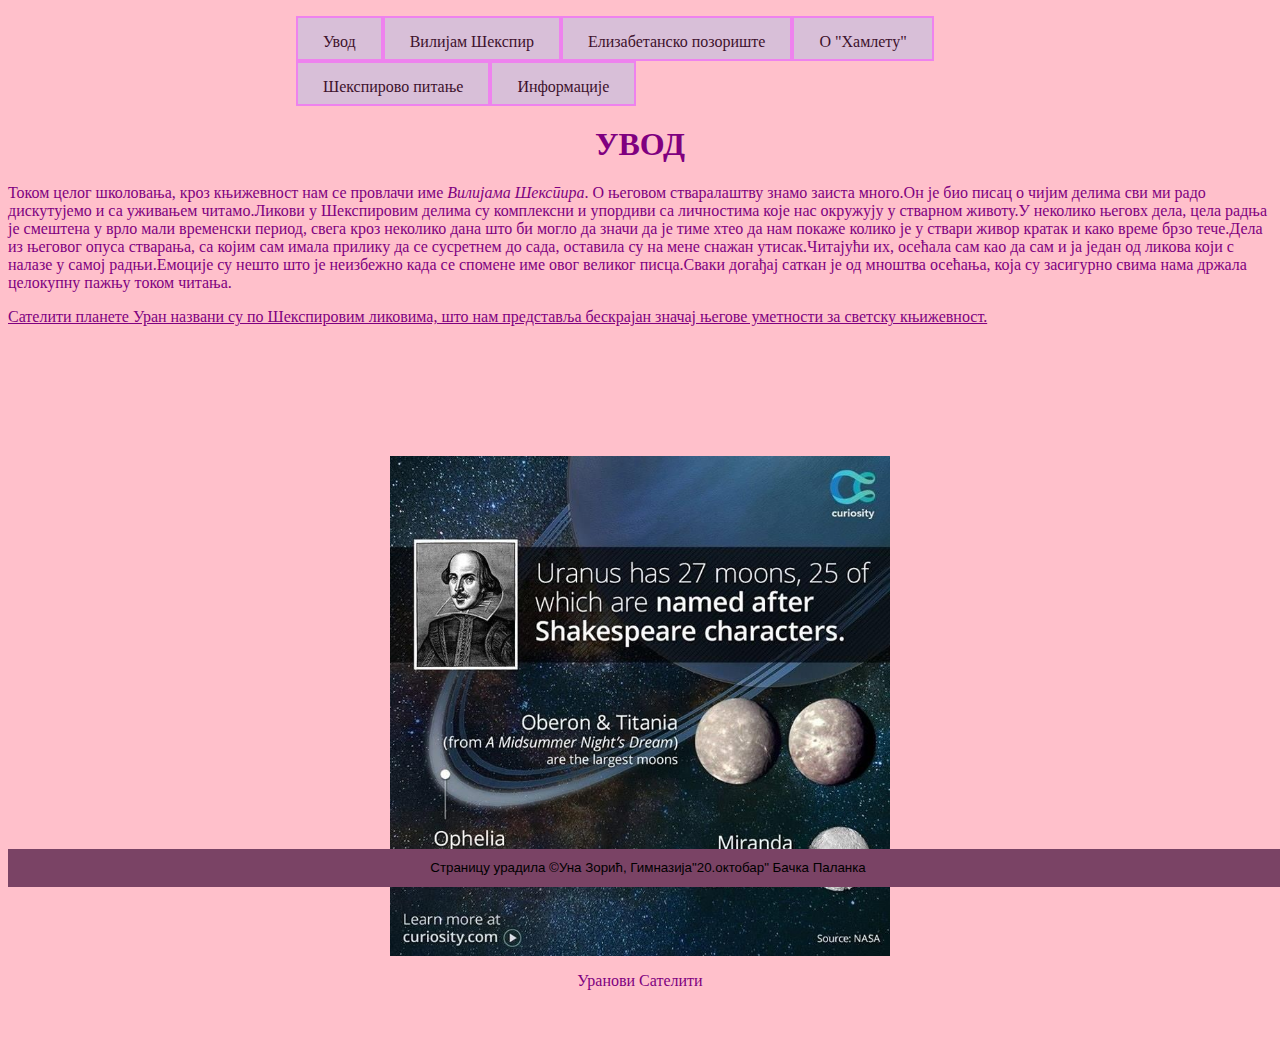
<file: index.html>
<!DOCTYPE html>
<html lang="sr">
    <head>
        <meta charset="UTF-8">
        <title>Увод</title>
        <link rel="stylesheet" href="stilovi.css">
    </head>
    <body>
        <nav>   
            <ul>
                <li><a href="#">Увод</a></li>
                <li><a href="ostalestranice/bio.html">Вилијам Шекспир</a></li>
                <li><a href="ostalestranice/elizabetpoz.html">Елизабетанско позориште</a></li>
                <li><a href="ostalestranice/ohamletu.html">О "Хамлету"</a></li>
                <li><a href="ostalestranice/sekspirpit.html">Шекспирово питање</a></li>
                <li><a href="ostalestranice/info.html">Информације</a></li>
            </ul>
    </nav>        
        <h1 class="centriranje" >УВОД</h1>
        <p>Током целог школовања, кроз књижевност нам се провлачи име <i>Вилијама Шекспира</i>. О његовом стваралаштву знамо заиста много.Он је био писац о чијим делима сви ми радо дискутујемо и са уживањем читамо.Ликови у Шекспировим делима  су комплексни и упордиви са личностима које нас окружују у стварном животу.У неколико његовх дела, цела радња је смештена у врло мали временски период, свега кроз неколико дана што би могло да значи да је тиме хтео да нам покаже колико је у ствари живор кратак и како време брзо тече.Дела из његовог опуса стварања, са којим сам имала прилику да се сусретнем до сада, оставила су на мене снажан утисак.Читајући их, осећала сам као да сам и ја један од ликова који с налазе у самој радњи.Емоције су нешто што је неизбежно када се спомене име овог великог писца.Сваки догађај саткан је од мноштва осећања, која су засигурно свима нама држала целокупну пажњу током читања.</p>
        <p style="text-decoration: underline;">Сателити планете Уран названи су по Шекспировим ликовима, што нам представља бескрајан значај његове уметности за светску књижевност.</p>
    <img style="display: block; margin-left: auto; margin-right: auto; padding-top: 3cm;" src="slike/uran.jpg" alt="Плантеа Уран" width="500">
    <p style="text-align: center;"> Уранови Сателити</p>
    <br>
    <br>
    <p id="kopirajt">Страницу урадила &copy;Уна Зорић, Гимназија"20.октобар" Бачка Паланка</p>
    </body> 
</html>
</file>
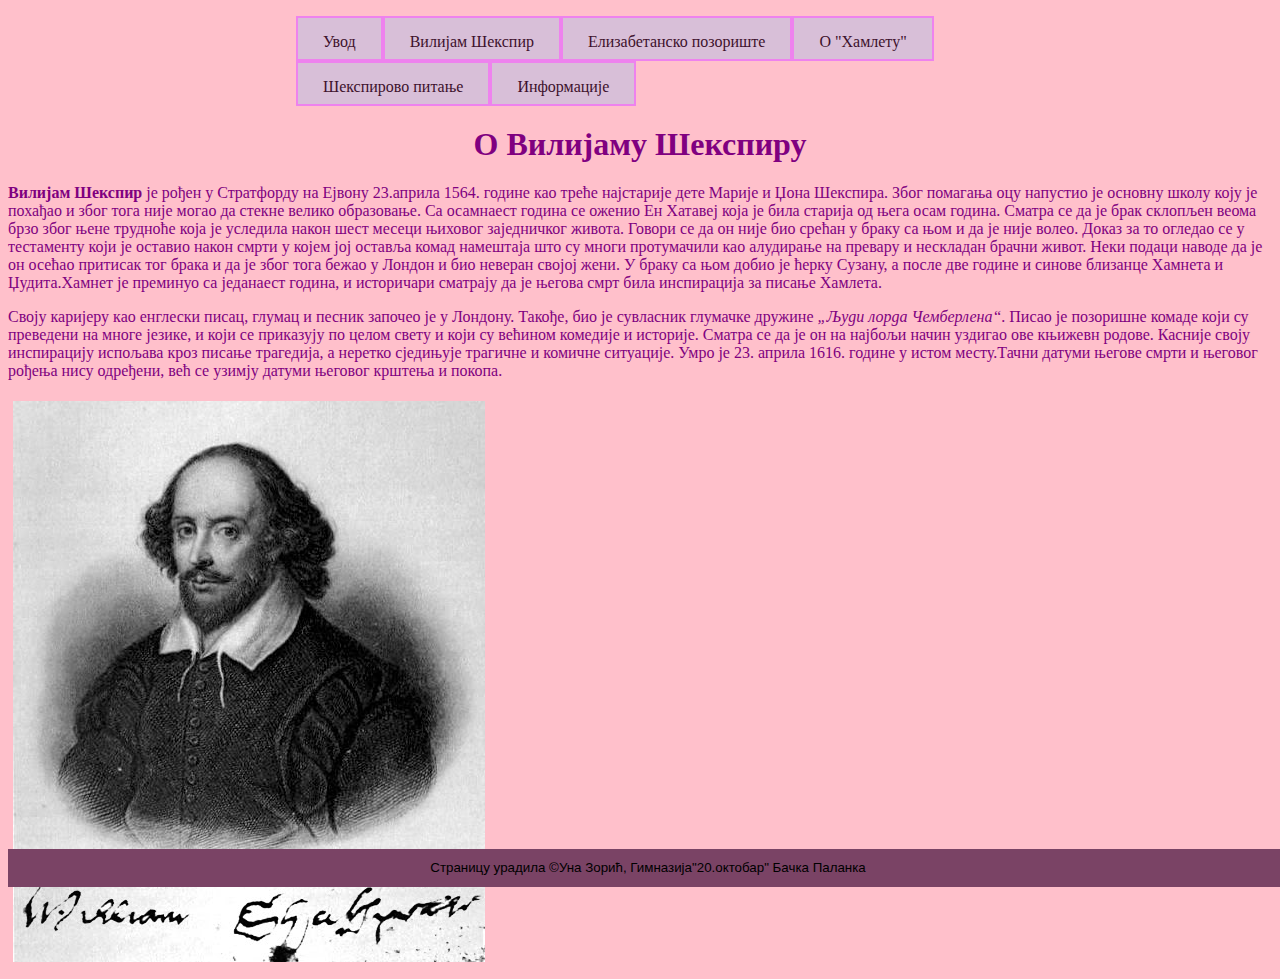
<file: ostalestranice/bio.html>
<!DOCTYPE html>
<html lang="sr">
    <head>
        <meta charset="UTF-8">
        <title>Биографија Вилијам Шекспир</title>
        <link rel="stylesheet" href="../stilovi.css">
    </head>
    <body>
        <nav>   
            <ul>
                <li><a href="../index.html">Увод</a></li>
                <li><a href="bio.html">Вилијам Шекспир</a></li>
                <li><a href="elizabetpoz.html">Елизабетанско позориште</a></li>
                <li><a href="ohamletu.html">О "Хамлету"</a></li>
                <li><a href="sekspirpit.html">Шекспирово питање</a></li>
                <li><a href="info.html">Информације</a></li>
            </ul>
    </nav>        
        <h1 class="centriranje" >О Вилијаму Шекспиру</h1>
        <p><b>Вилијам Шекспир<i></i></b> је рођен у Стратфорду на Ејвону 23.априла 1564. године као треће најстарије дете Марије и Џона Шекспира. Због помагања оцу напустио је основну школу коју је похађао и због тога није могао да стекне велико образовање. Са осамнаест година се оженио Ен Хатавеј која је била старија од њега осам година. Сматра се да је брак склопљен веома брзо због њене трудноће која је уследила након шест месеци њиховог заједничког живота. Говори се да он није био срећан у браку са њом и да је није волео. Доказ за то огледао се у тестаменту који је оставио након смрти у којем јој оставља комад намештаја што су многи протумачили као алудирање на превару и нескладан брачни живот. Неки подаци наводе да је он осећао притисак тог брака и да је због тога бежао у Лондон и био неверан својој жени. У браку са њом добио је ћерку Сузану, а после две године и синове близанце Хамнета и Џудита.Хамнет је преминуо са једанаест година, и историчари сматрају да је његова смрт била инспирација за писање Хамлета. </p>
        <p>Своју каријеру као  енглески писац, глумац и песник започео је у Лондону. Такође, био је сувласник глумачке дружине <i>„Људи лорда Чемберлена“</i>. Писао је позоришне комаде који су преведени на многе језике, и који се приказују по целом свету и који су већином комедије и историје. Сматра се да је он на најбољи начин уздигао ове књижевн родове. Касније своју инспирацију испољава кроз писање трагедија, а неретко сједињује трагичне и комичне ситуације.
            Умро је 23. априла 1616. године у истом месту.Тачни датуми његове смрти и његовог рођења нису одређени, већ се узимју датуми његовог крштења и покопа.</p>
    <img style="clear: left; margin: 5px;" src="../slike/sekspir.jpg" alt="Вилијам Шекспир">
    <p id="kopirajt">Страницу урадила &copy;Уна Зорић, Гимназија"20.октобар" Бачка Паланка</p>
    </body>
</html>
</file>
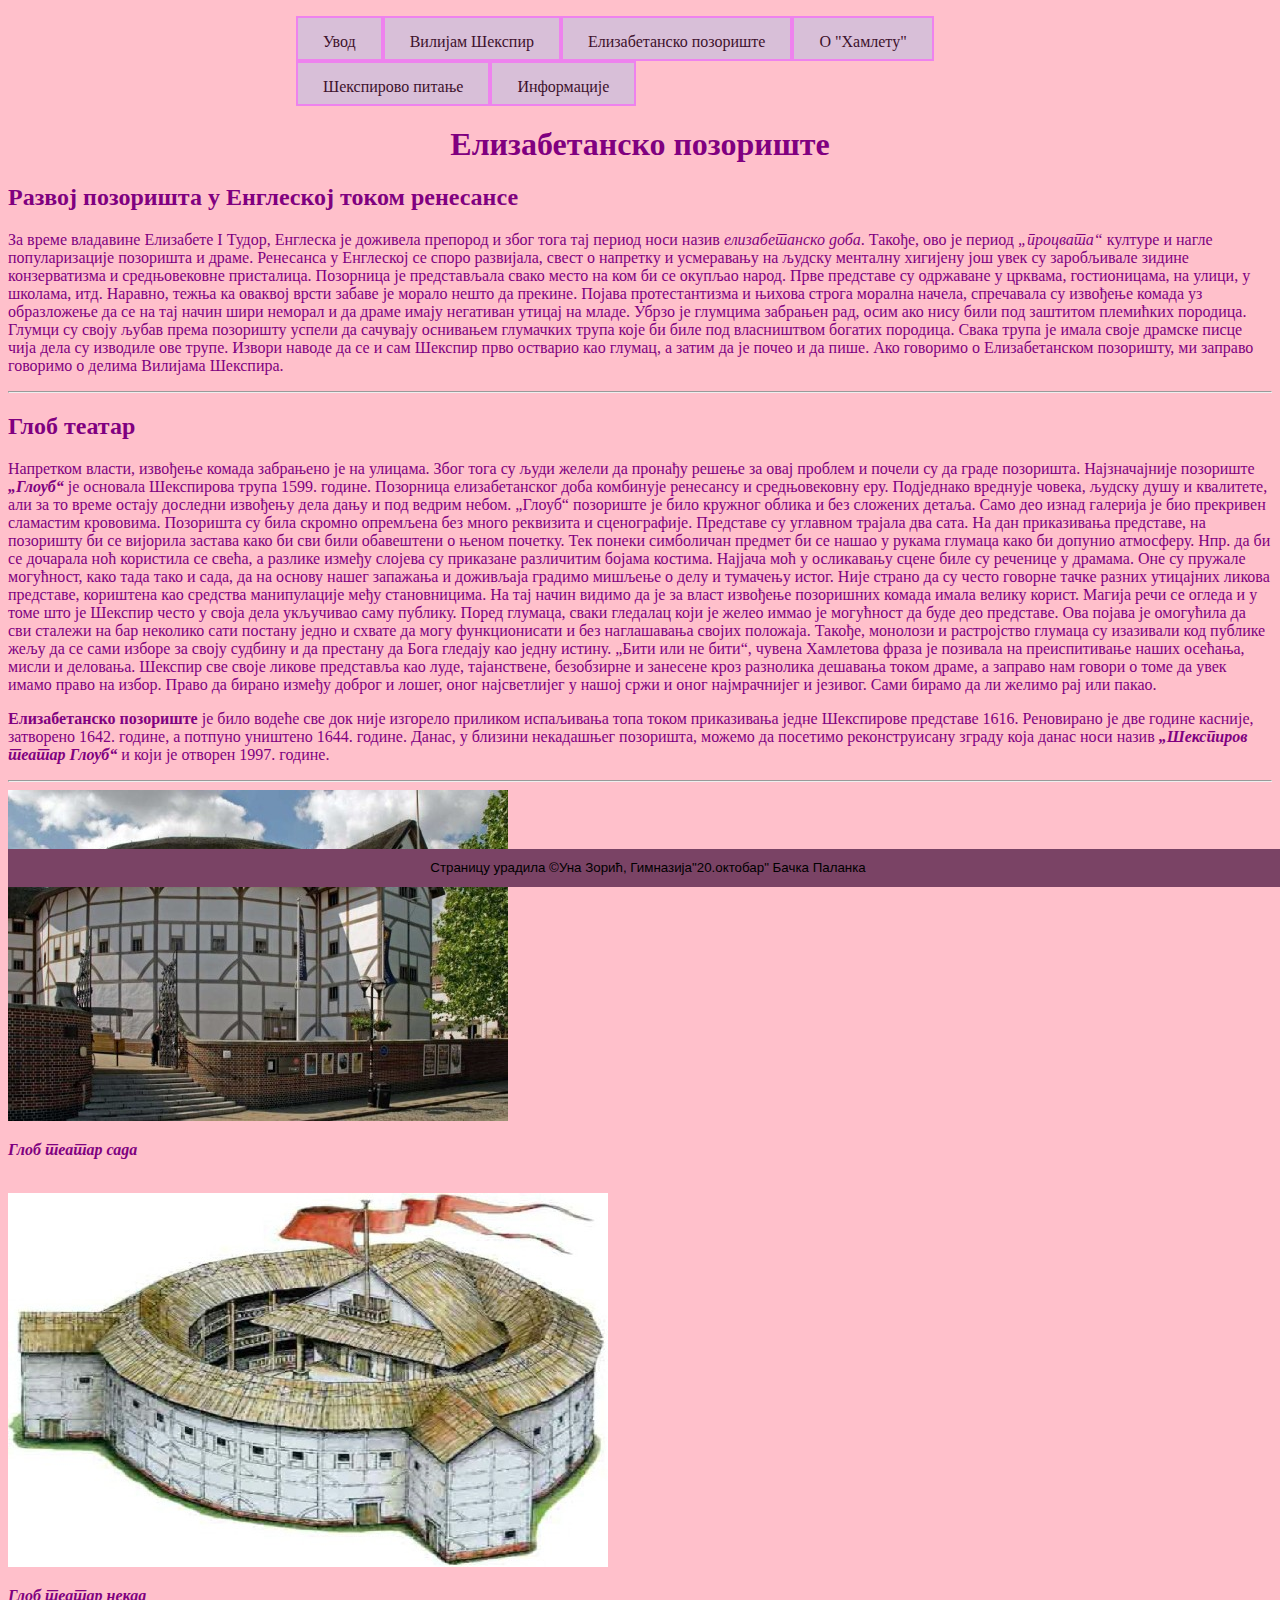
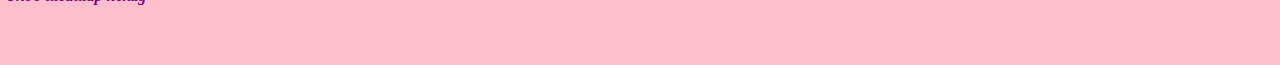
<file: ostalestranice/elizabetpoz.html>
<!DOCTYPE html>
<html lang="sr">
    <head>
        <meta charset="UTF-8">
        <title>Елизабетанско позориште</title>
        <link rel="stylesheet" href="../stilovi.css">
    </head>
    <body>
        <nav>   
            <ul>
                <li><a href="../index.html">Увод</a></li>
                <li><a href="bio.html">Вилијам Шекспир</a></li>
                <li><a href="elizabetpoz.html">Елизабетанско позориште</a></li>
                <li><a href="ohamletu.html">О "Хамлету"</a></li>
                <li><a href="sekspirpit.html">Шекспирово питање</a></li>
                <li><a href="info.html">Информације</a></li>
            </ul>
    </nav>        
        <h1 class="centriranje">Елизабетанско позориште</h1>
        <h2 >Развој позоришта у Енглеској током ренесансе</h2>
        <p>За време владавине Елизабете I Тудор, Енглеска је доживела препород и због тога тај период носи назив <I>елизабетанско доба</I>. Такође, ово је период <i>„процвата“</i> културе и нагле популаризације позоришта и драме. Ренесанса у Енглеској се споро развијала, свест о напретку и усмеравању на људску менталну хигијену још увек су заробљивале зидине конзерватизма и средњовековне присталица. Позорница је представљала свако место на ком би се окупљао народ. Прве представе су одржаване у црквама, гостионицама, на улици, у школама, итд. Наравно, тежња ка оваквој врсти забаве је морало нешто да прекине. Појава протестантизма и њихова строга морална начела, спречавала су извођење комада уз образложење да се на тај начин шири неморал и да драме имају негативан утицај на младе. Убрзо је глумцима забрањен рад, осим ако нису били под заштитом племићких породица. Глумци су своју љубав према позоришту успели да сачувају оснивањем глумачких трупа које би биле под власништвом богатих породица. Свака трупа је имала своје драмске писце чија дела су изводиле ове трупе. Извори наводе да се и сам Шекспир прво остварио као глумац, а затим да је почео и да пише. Ако говоримо о Елизабетанском позоришту, ми заправо говоримо о делима Вилијама Шекспира.</p>
        <hr>
        <h2>Глоб театар</h2>
        <p>Напретком власти, извођење комада забрањено је на улицама. Због тога су људи желели да пронађу решење за овај проблем и почели су да граде позоришта. Најзначајније позориште <i><b>„Глоуб“</b></i> је основала Шекспирова трупа 1599. године. Позорница елизабетанског доба комбинује ренесансу и средњовековну еру. Подједнако вреднује човека, људску душу и квалитете, али за то време остају доследни извођењу дела дању и под ведрим небом. „Глоуб“ позориште је било кружног облика и без сложених детаља. Само део изнад галерија је био прекривен сламастим крововима. Позоришта су била скромно опремљена без много реквизита и сценографије. Представе су углавном трајала два сата. На дан приказивања представе, на позоришту би се вијорила застава како би сви били обавештени  о њеном почетку. Тек понеки симболичан предмет би се нашао у рукама глумаца како би допунио атмосферу. Нпр. да би се дочарала ноћ користила се свећа, а разлике између слојева су приказане различитим бојама костима. Најјача моћ у осликавању сцене биле су реченице у драмама. Оне су пружале могућност, како тада тако и сада, да на основу нашег запажања и доживљаја градимо мишљење о делу и тумачењу истог. Није страно да су често говорне тачке разних утицајних ликова представе, кориштена као средства манипулације међу становницима. На тај начин видимо да је за власт извођење позоришних комада имала велику корист. Магија речи се огледа и у томе што је Шекспир често у своја дела укључивао саму публику. Поред глумаца, сваки гледалац који је желео иммао је могућност да буде део представе. Ова појава је омогућила да сви сталежи на бар неколико сати постану једно и схвате да могу функционисати и без наглашавања својих положаја. Такође, монолози и растројство глумаца су изазивали код публике жељу да се сами изборе за своју судбину и да престану да Бога гледају као једну истину. „Бити или не бити“, чувена Хамлетова фраза је позивала на преиспитивање наших осећања, мисли и деловања. Шекспир све своје ликове представља као луде, тајанствене, безобзирне и занесене кроз разнолика дешавања током драме, а заправо нам говори о томе да увек имамо право на избор. Право да бирано између доброг и лошег, оног најсветлијег у нашој сржи и оног најмрачнијег и језивог. Сами бирамо да ли желимо рај или пакао. </p>
        <p><b>Елизабетанско позориште</b> је било водеће све док није изгорело приликом испаљивања топа током приказивања једне Шекспирове представе 1616. Реновирано је две године касније, затворено 1642. године, а потпуно уништено 1644. године. Данас, у близини некадашњег позоришта, можемо да посетимо реконструисану зграду која данас носи назив <i><b>„Шекспиров театар Глоуб“</b></i> и који је отворен 1997. године.</p>
        <hr>
        <img  src="../slike/pozoriste-globe-london-sekspir-slama.jpg">
        <p><i><b>Глоб театар сада</b></i></p>
        <br>
        <img src="../slike/slika-124.jpg">
        <p><i><b>Глоб театар некад</b></i></p>
        <br>
        <br>
        <p id="kopirajt">Страницу урадила &copy;Уна Зорић, Гимназија"20.октобар" Бачка Паланка</p>
    </body>
</html>
</file>
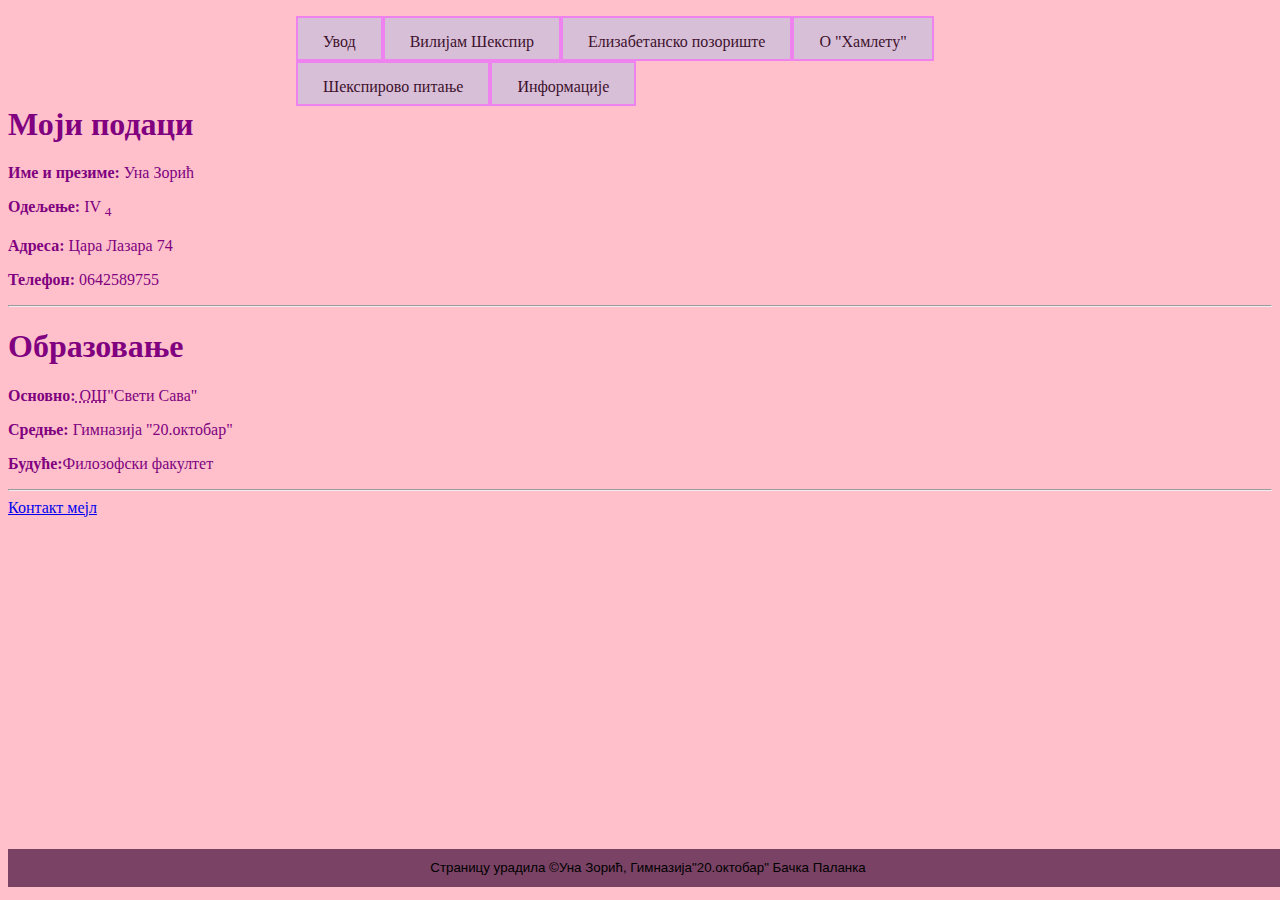
<file: ostalestranice/info.html>
<!DOCTYPE html>
<html lang="sr">
    <head>
        <meta charset="UTF-8">
        <title>Информације о уреднику</title>
        <link rel="stylesheet" href="../stilovi.css">
    </head>
    <body>
      <nav>   
        <ul>
            <li><a href="../index.html">Увод</a></li>
            <li><a href="bio.html">Вилијам Шекспир</a></li>
            <li><a href="elizabetpoz.html">Елизабетанско позориште</a></li>
            <li><a href="ohamletu.html">О "Хамлету"</a></li>
            <li><a href="sekspirpit.html">Шекспирово питање</a></li>
            <li><a href="info.html">Информације</a></li>
        </ul>
</nav>        
      <h1 style="clear: left;">Моји подаци</h1>
      <p><b>Име и презиме:</b> Уна Зорић</p> 
      <p><b>Одељење:</b> IV <sub>4</sub></p>
      <p><b>Адреса:</b> Цара Лазара 74</p>
      <p><b>Телефон:</b> 0642589755</p>
      <hr> 
      <h1>Образовање</h1>
      <p><b>Основно:</b><abbr title="Основна школа"> ОШ</abbr>"Свети Сава"</p>
      <p><b>Средње:</b> Гимназија "20.октобар" </p>
      <p><b>Будуће:</b>Филозофски факултет</p>
      <hr>
      <a href="mailto:una.zoric@gimnazijabp.edu.rs">Контакт мејл</a>
    </body>
    <p id="kopirajt">Страницу урадила &copy;Уна Зорић, Гимназија"20.октобар" Бачка Паланка</p>
</html>
</file>
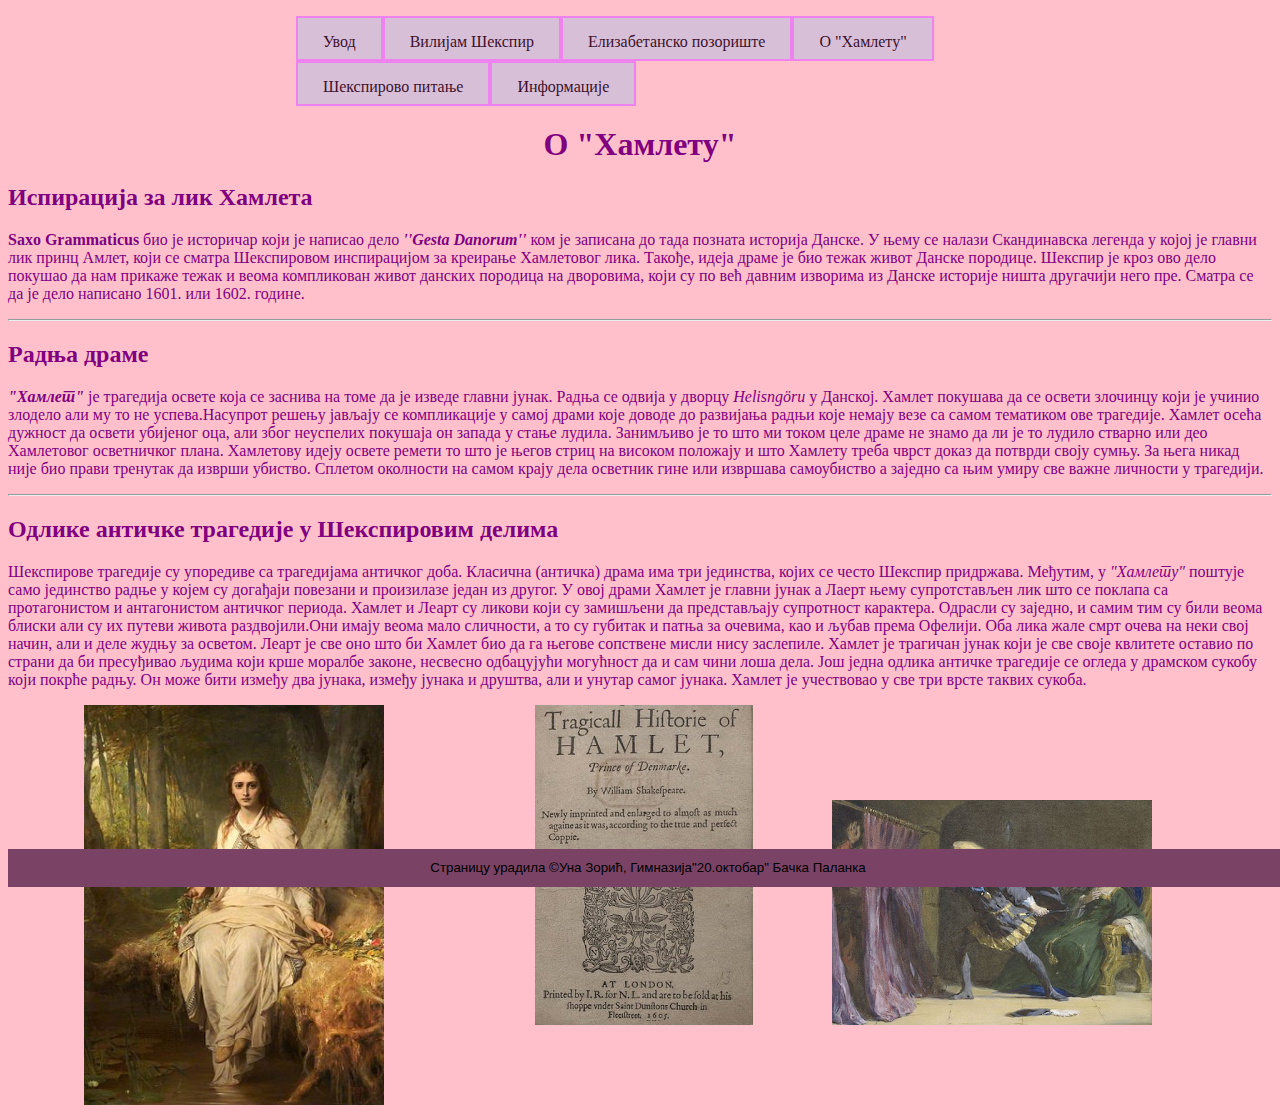
<file: ostalestranice/ohamletu.html>
<!DOCTYPE html>
<html lang="sr">
    <head>
        <meta charset="UTF-8">
        <title>О драми</title>
        <link rel="stylesheet" href="../stilovi.css">
    </head>
    <body>
        <nav>   
            <ul>
                <li><a href="../index.html">Увод</a></li>
                <li><a href="bio.html">Вилијам Шекспир</a></li>
                <li><a href="elizabetpoz.html">Елизабетанско позориште</a></li>
                <li><a href="ohamletu.html">О "Хамлету"</a></li>
                <li><a href="sekspirpit.html">Шекспирово питање</a></li>
                <li><a href="info.html">Информације</a></li>
            </ul>
    </nav>        
        <h1 class="centriranje">О "Хамлету"</h1>
        <h2>Испирација за лик Хамлета</h2>
        <p><b>Saxo Grammaticus</b> био је историчар који је написао дело <b><i>''Gesta Danorum''</i></b> ком је записана до тада позната историја Данске. У њему се налази Скандинавска легенда у којој је главни лик принц Амлет, који се сматра Шекспировом инспирацијом за креирање Хамлетовог лика. Такође, идеја драме је био тежак живот Данске породице. Шекспир је кроз ово дело  покушао да  нам прикаже тежак и веома компликован  живот данских породица на дворовима, који су по већ давним изворима из Данске историје ништа другачији него пре. Сматра се да је дело написано 1601. или 1602. године. 	</p>
        <hr>
        <h2>Радња драме</h2>
        <p><b><i>"Хамлет"</i></b> је трагедија освете која се заснива на томе да је изведе главни јунак. Радња се одвија у дворцу <i>Helisngöru</i> у Данској. Хамлет покушава да се освети злочинцу који је учинио злодело али му то не успева.Насупрот решењу јављају се компликације у самој драми које доводе до развијања радњи које немају везе са самом тематиком ове трагедије. Хамлет осећа дужност да освети убијеног оца, али због неуспелих покушаја он запада у стање лудила. Занимљиво је то што ми током целе драме не знамо да ли је то лудило стварно или део Хамлетовог осветничког плана. Хамлетову идеју освете ремети то што је његов стриц на високом положају и што Хамлету треба чврст доказ да потврди своју сумњу. За њега никад није био прави тренутак да изврши убиство. Сплетом околности  на самом крају дела осветник гине или извршава самоубиство а заједно са њим умиру све важне личности у трагедији.</p>
        <hr>
        <h2>Одлике античке трагедије у Шекспировим делима</h2>
        <p>Шекспирове трагедије су упоредиве са трагедијама античког доба. Класична (античка) драма има три јединства, којих се често Шекспир придржава. Међутим, у <i>"Хамлету"</i> поштује само јединство радње у којем су догађаји повезани и произилазе један из другог. У овој драми Хамлет је главни јунак а Лаерт њему супротстављен лик што се поклапа са протагонистом и антагонистом античког периода. Хамлет и Леарт су ликови који су замишљени да представљају супротност карактера. Одрасли су заједно, и самим тим су били веома блиски али су их путеви живота раздвојили.Они имају веома мало сличности, а то су губитак и патња за очевима, као и љубав према Офелији. Оба лика жале смрт очева на неки свој начин, али и деле жудњу за осветом. Леарт је све оно што би Хамлет био да га његове сопствене мисли нису заслепиле. Хамлет је трагичан јунак који је све своје квлитете оставио по страни да би пресуђивао људима који крше моралбе законе, несвесно одбацујући могућност да и сам чини лоша дела. Још једна одлика античке трагедије се огледа у драмском сукобу који покрће радњу. Он може бити између два јунака, између јунака и друштва, али и унутар самог јунака. Хамлет је учествовао у све три врсте таквих сукоба.</p>
        <img style="padding-left:2cm; padding-right: 2cm;" src="../slike/iydanje iy 1605.jpg" alt="Издање Хамлета из 1605. године" title="Издање Хамлета из 1605. године" >
        <img src="../slike/john richard coke smyth.png" alt="Сцена из Хамлета на платну" title="Насликао Џон Ричард Коке Смит">
        <img style="float:left;padding-left:2cm; padding-right: 2cm;" src="../slike/Ophelia_-_oil_painting.jpg" alt="Офелия 1873, Музей Рочдейла" title="Офелия 1873, Музей Рочдейла" width="300" height="400">
        <br>
        <p id="kopirajt">Страницу урадила &copy;Уна Зорић, Гимназија"20.октобар" Бачка Паланка</p>
    </body>
</html>
</file>
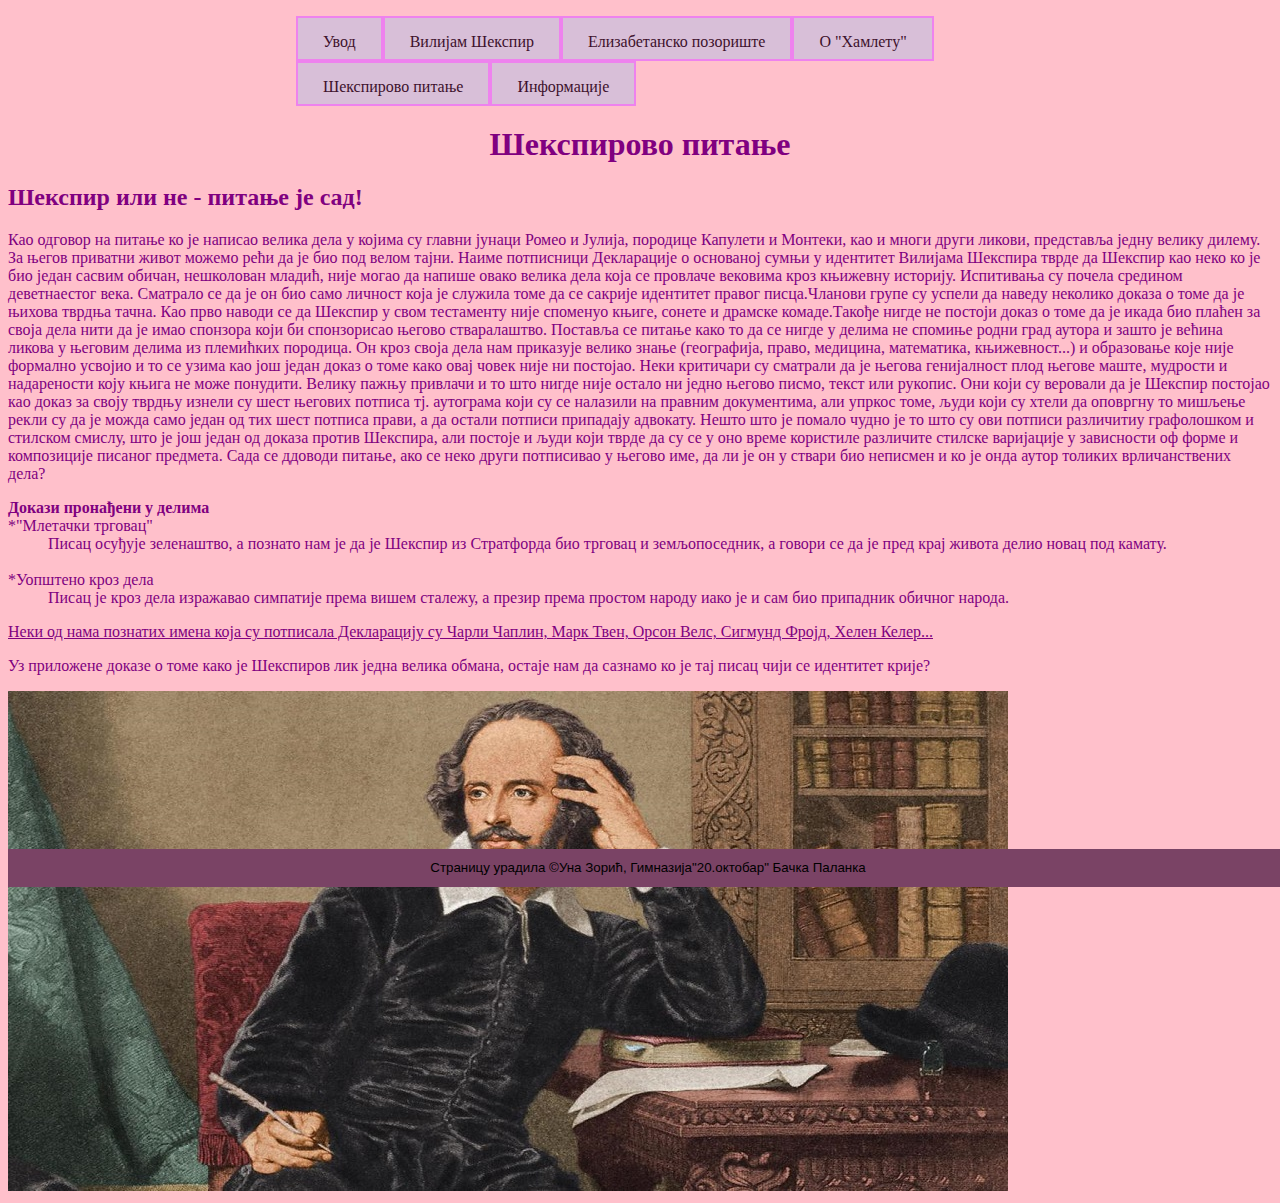
<file: ostalestranice/sekspirpit.html>
<!DOCTYPE html>
<html lang="sr">
    <head>
        <meta charset="UTF-8">
        <title>Шекспирово питање</title>
        <link rel="stylesheet" href="../stilovi.css">
    </head>
    <body>
        <nav>   
            <ul>
                <li><a href="../index.html">Увод</a></li>
                <li><a href="bio.html">Вилијам Шекспир</a></li>
                <li><a href="elizabetpoz.html">Елизабетанско позориште</a></li>
                <li><a href="ohamletu.html">О "Хамлету"</a></li>
                <li><a href="sekspirpit.html">Шекспирово питање</a></li>
                <li><a href="info.html">Информације</a></li>
            </ul>
    </nav>        
        <h1 class="centriranje" >Шекспирово питање</h1>
        <h2>Шекспир или не - питање је сад!</h2>
        <p>Као одговор на питање ко је написао велика дела у којима су главни јунаци Ромео и Јулија, породице Капулети и Монтеки, као и многи други ликови, представља једну велику дилему. За његов приватни живот можемо рећи да је био под велом тајни. Наиме потписници Декларације о основаној сумњи у идентитет Вилијама Шекспира тврде да Шекспир као неко ко је био један сасвим обичан, нешколован младић, није могао да напише овако велика дела која се провлаче вековима кроз књижевну историју. Испитивања су почела средином деветнаестог века. Сматрало се да је он био само личност која је служила томе да се сакрије идентитет правог писца.Чланови групе су  успели да наведу неколико  доказа о томе да је њихова тврдња тачна. Као прво наводи се да Шекспир у свом тестаменту није споменуо књиге, сонете и драмске комаде.Такође нигде не постоји доказ о томе да је икада био плаћен за своја дела нити да је имао спонзора који би спонзорисао његово стваралаштво. Поставља се питање како то да се нигде у делима не спомиње родни град аутора и зашто је већина ликова у његовим делима из племићких породица. Он кроз своја дела нам приказује велико знање (географија, право, медицина, математика, књижевност...) и образовање које није формално усвојио и то се узима као још један доказ о томе како овај човек није ни постојао. Неки критичари су сматрали да је његова генијалност плод његове маште, мудрости и надарености коју књига не може понудити. Велику пажњу привлачи и то што нигде није остало ни једно његово писмо, текст или рукопис. Они који су веровали да је Шекспир постојао  као доказ за своју тврдњу изнели су шест његових потписа тј. аутограма који су се налазили на правним документима, али упркос томе, људи који су хтели да оповргну то мишљење рекли су да је можда само  један од тих шест потписа прави, а да остали потписи припадају адвокату. Нешто што је помало чудно је то што су ови потписи различитиу графолошком и стилском смислу, што је још један од доказа против Шекспира, али постоје и људи који тврде да су се у оно време користиле различите стилске варијације у зависности оф форме и композиције писаног предмета. Сада се ддоводи питање, ако се неко други потписивао у његово име, да ли је он у ствари био неписмен и ко је онда аутор толиких врличанствених дела?</p>
        <dl><b>Докази пронађени у делима</b>
            <br>
            <dt>*"Млетачки трговац"</dt>
            <dd>Писац осуђује зеленаштво, а познато нам је да је Шекспир из Стратфорда био трговац и земљопоседник, а говори се да је пред крај живота делио новац под камату.</dd>
            <br>
            <dt>*Уопштено кроз дела</dt>
            <dd>Писац је кроз дела изражавао симпатије према вишем сталежу, а презир према простом народу иако је и сам био припадник обичног народа.</dd>
        </dl>
        <p style="text-decoration: underline;">Неки од нама познатих имена која су потписала Декларацију су Чарли Чаплин, Марк Твен,  Орсон Велс, Сигмунд Фројд, Хелен Келер...</p>
        <p>Уз приложене доказе о томе како је Шекспиров лик једна велика обмана, остаје нам да сазнамо ко је тај писац чији се идентитет крије?</p>
        <img src="../slike/Best-quotes-from-William-Shakespeare.jpg">
        <p id="kopirajt">Страницу урадила &copy;Уна Зорић, Гимназија"20.октобар" Бачка Паланка</p>
    </body>
</html>
</file>
<file: stilovi.css>
body{
    background-color: pink;
    color: purple;
    font-family: 'Lucida Sans', 'Lucida Sans Regular', 'Lucida Grande', 'Lucida Sans Unicode';
}
.centriranje{
    text-align: center;
    clear: left;
    padding-top: 20px;
}
nav ul{
    list-style-type: none;
    margin-left: 3in;
    margin-right: 3in;
    padding: 0;
}
nav ul li{
    display: flex;
    height: 45px;  
    float:left;
}
nav ul li a{
    background-color: thistle;
    border: solid violet 2px;
    color: rgb(61, 17, 44);
    padding: 15px 25px;
    text-decoration: none;
}
nav a:hover{
    background-color: white;
}
#kopirajt{
    text-align: center;
    font-family: Arial, Helvetica, sans-serif;
    font-size: 10pt;
    background-color: rgb(122, 67, 101);
    color: black;
    line-height: 1cm;
    position: fixed;
    width: 100%;
    bottom: 0cm;
    margin-left: 0cm;
}
</file>
